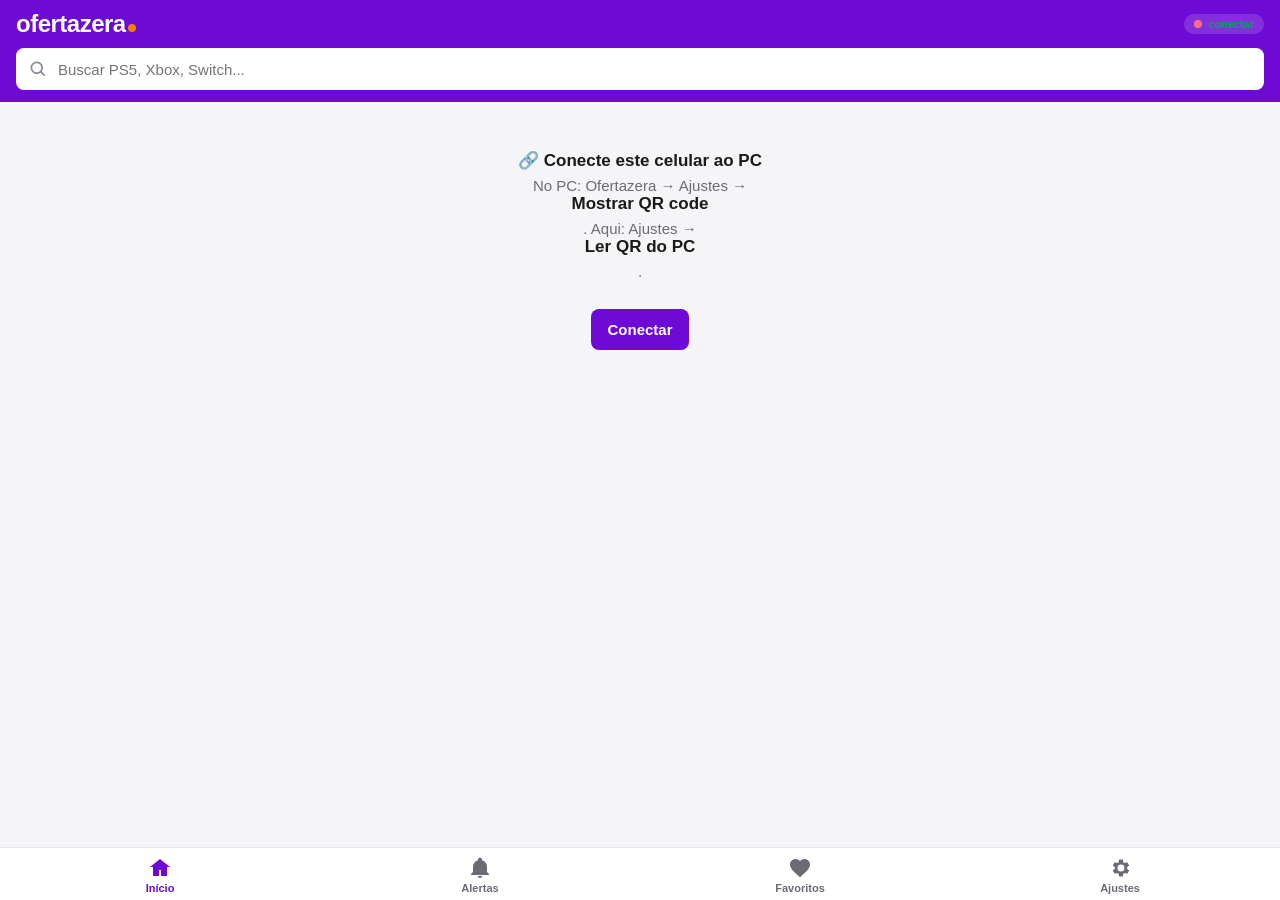
<file: index.html>
<!doctype html>
<html lang="pt-BR">
<head>
  <meta charset="utf-8">
  <meta name="viewport" content="width=device-width, initial-scale=1, maximum-scale=1, user-scalable=no, viewport-fit=cover">
  <meta name="theme-color" content="#6e0ad6">
  <meta name="mobile-web-app-capable" content="yes">
  <meta name="apple-mobile-web-app-capable" content="yes">
  <meta name="apple-mobile-web-app-status-bar-style" content="black-translucent">
  <title>Ofertazera</title>
  <link rel="manifest" href="manifest.webmanifest">
  <link rel="icon" href="icon.svg" type="image/svg+xml">
  <link rel="apple-touch-icon" href="apple-touch-icon.png">
  <link rel="stylesheet" href="styles.css?v=12">
</head>
<body>
  <header class="topbar">
    <div class="topbar-row">
      <a href="#/" class="logo" aria-label="Ofertazera">ofertazera<span class="logo-dot"></span></a>
      <span id="live" class="live off" title="Status do monitor"><i></i><b>offline</b></span>
    </div>
    <label class="search">
      <svg viewBox="0 0 24 24" aria-hidden="true"><path d="M10.5 3a7.5 7.5 0 0 1 5.96 12.06l4.24 4.24-1.4 1.4-4.24-4.24A7.5 7.5 0 1 1 10.5 3Zm0 2a5.5 5.5 0 1 0 0 11 5.5 5.5 0 0 0 0-11Z"/></svg>
      <input id="q" type="search" placeholder="Buscar PS5, Xbox, Switch..." autocomplete="off">
    </label>
  </header>

  <main id="view"></main>

  <div id="toast" class="toast" hidden></div>

  <nav class="bottomnav">
    <a href="#/" data-tab="home"><svg viewBox="0 0 24 24"><path d="M12 3 2 11h3v9h6v-6h2v6h6v-9h3L12 3Z"/></svg><span>Início</span></a>
    <a href="#/alertas" data-tab="alertas"><svg viewBox="0 0 24 24"><path d="M12 22a2.5 2.5 0 0 0 2.45-2h-4.9A2.5 2.5 0 0 0 12 22Zm7-6V11a7 7 0 0 0-5-6.71V3.5a2 2 0 1 0-4 0v.79A7 7 0 0 0 5 11v5l-2 2v1h18v-1l-2-2Z"/></svg><span>Alertas</span></a>
    <a href="#/favoritos" data-tab="favoritos"><svg viewBox="0 0 24 24"><path d="M12 21.35 10.55 20C5.4 15.36 2 12.28 2 8.5 2 5.42 4.42 3 7.5 3c1.74 0 3.41.81 4.5 2.09A6 6 0 0 1 16.5 3C19.58 3 22 5.42 22 8.5c0 3.78-3.4 6.86-8.55 11.54L12 21.35Z"/></svg><span>Favoritos</span></a>
    <a href="#/ajustes" data-tab="ajustes"><svg viewBox="0 0 24 24"><path d="M19.14 12.94a7.07 7.07 0 0 0 0-1.88l2.03-1.58-1.92-3.32-2.39.96a7.03 7.03 0 0 0-1.63-.94L14.87 3.6h-3.84l-.36 2.58c-.58.24-1.13.55-1.63.94l-2.39-.96-1.92 3.32 2.03 1.58a7.07 7.07 0 0 0 0 1.88l-2.03 1.58 1.92 3.32 2.39-.96c.5.39 1.05.7 1.63.94l.36 2.58h3.84l.36-2.58c.58-.24 1.13-.55 1.63-.94l2.39.96 1.92-3.32-2.03-1.58ZM12.95 15.5a3.5 3.5 0 1 1 0-7 3.5 3.5 0 0 1 0 7Z"/></svg><span>Ajustes</span></a>
  </nav>

  <script src="config.js?v=12"></script>
  <script src="sync.js?v=12"></script>
  <script src="app.js?v=12"></script>
</body>
</html>
</file>
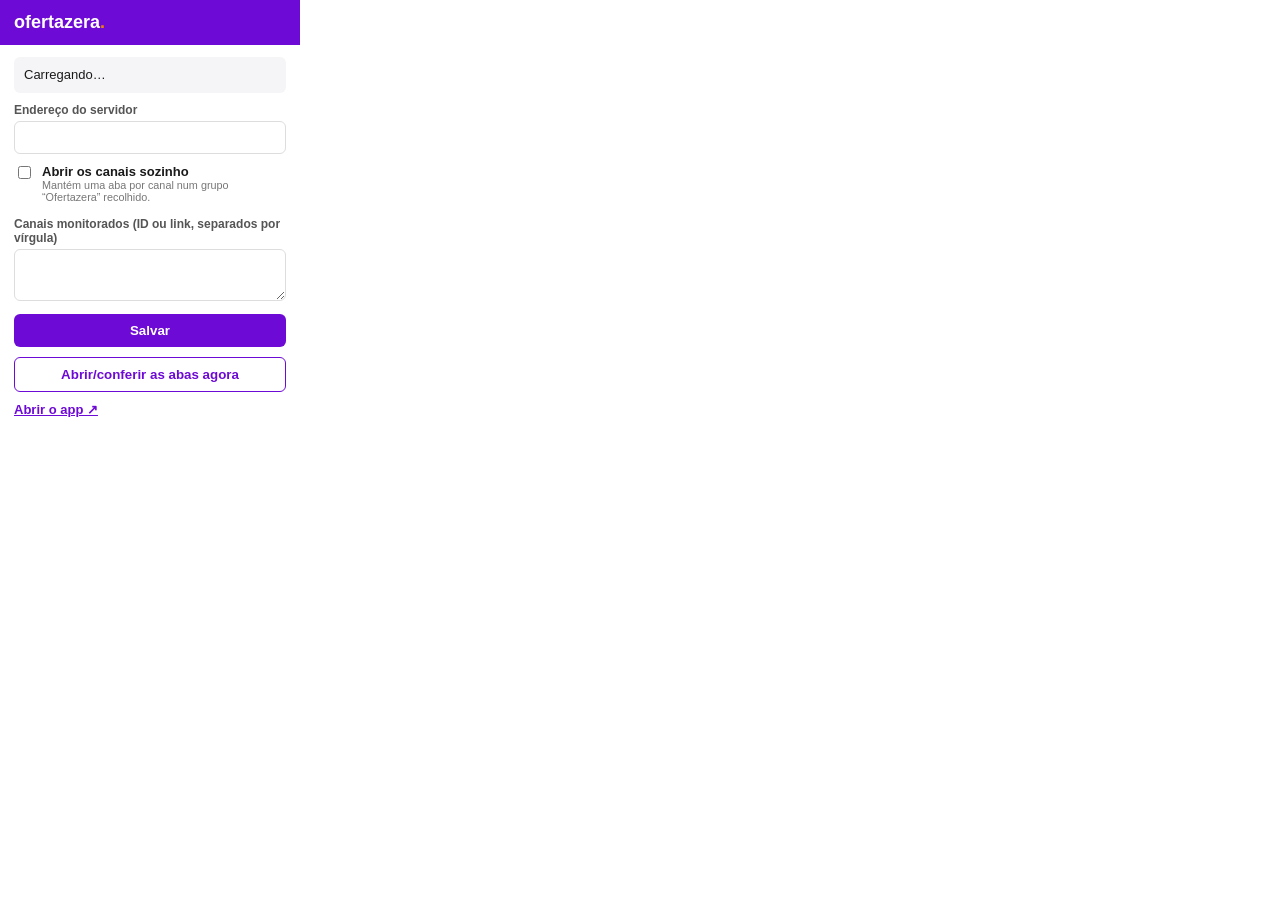
<file: extension/popup.html>
<!doctype html>
<html lang="pt-BR">
<head>
  <meta charset="utf-8">
  <style>
    body { width: 300px; margin: 0; font-family: "Segoe UI", Roboto, sans-serif; font-size: 13px; color: #1a1a1a; }
    header { background: #6e0ad6; color: #fff; padding: 12px 14px; font-weight: 900; font-size: 18px; }
    header span { color: #f28000; }
    main { padding: 12px 14px; display: flex; flex-direction: column; gap: 10px; }
    label { font-weight: 700; font-size: 12px; color: #555; display: block; margin-bottom: 4px; }
    input, textarea { width: 100%; box-sizing: border-box; border: 1px solid #ddd; border-radius: 6px; padding: 8px; font: inherit; }
    textarea { height: 52px; resize: vertical; }
    button { background: #6e0ad6; color: #fff; border: 0; border-radius: 6px; padding: 9px; font-weight: 800; cursor: pointer; }
    .st { background: #f5f5f7; border-radius: 6px; padding: 8px 10px; line-height: 1.5; }
    a { color: #6e0ad6; font-weight: 700; }
    .chk { display: flex; gap: 8px; align-items: flex-start; font-weight: 600; color: #1a1a1a; font-size: 13px; }
    .chk input { width: auto; margin-top: 2px; }
    .chk small { display: block; color: #777; font-weight: 400; }
    .sec { background: transparent; color: #6e0ad6; border: 1.5px solid #6e0ad6; }
  </style>
</head>
<body>
  <header>ofertazera<span>.</span></header>
  <main>
    <div class="st" id="st">Carregando…</div>
    <div><label>Endereço do servidor</label><input id="server"></div>
    <label class="chk"><input type="checkbox" id="abrirAbas"><span>Abrir os canais sozinho<small>Mantém uma aba por canal num grupo “Ofertazera” recolhido.</small></span></label>
    <div><label>Canais monitorados (ID ou link, separados por vírgula)</label><textarea id="channels"></textarea></div>
    <button id="save">Salvar</button>
    <button id="abrir" class="sec">Abrir/conferir as abas agora</button>
    <a id="open" href="#" target="_blank">Abrir o app ↗</a>
  </main>
  <script src="popup.js"></script>
</body>
</html>
</file>
<file: styles.css>
:root {
  --purple: #6e0ad6;
  --purple-dark: #4b0590;
  --purple-soft: #f0e6ff;
  --orange: #f28000;
  --orange-soft: #fff1e0;
  --green: #00a85a;
  --red: #e2264d;
  --bg: #f5f5f7;
  --card: #ffffff;
  --text: #1a1a1a;
  --muted: #6b6b76;
  --line: #e6e6ec;
  --shadow: 0 1px 3px rgba(20, 0, 50, .08), 0 1px 2px rgba(20, 0, 50, .04);
  color-scheme: light;
}
@media (prefers-color-scheme: dark) {
  :root {
    --purple-soft: #2a1745;
    --orange-soft: #3a2510;
    --bg: #111114;
    --card: #1c1c22;
    --text: #f1f1f4;
    --muted: #a0a0ad;
    --line: #2c2c35;
    --shadow: none;
    color-scheme: dark;
  }
}
[hidden] { display: none !important; }
* { box-sizing: border-box; -webkit-tap-highlight-color: transparent; }
html, body { margin: 0; }
body {
  font-family: "Nunito Sans", -apple-system, "Segoe UI", Roboto, Helvetica, Arial, sans-serif;
  background: var(--bg);
  color: var(--text);
  padding-bottom: calc(68px + env(safe-area-inset-bottom));
  font-size: 15px;
}
a { color: inherit; text-decoration: none; }
button { font: inherit; cursor: pointer; }

/* Topbar */
.topbar {
  position: sticky; top: 0; z-index: 20;
  background: var(--purple);
  padding: calc(10px + env(safe-area-inset-top)) 16px 12px;
  color: #fff;
}
.topbar-row { display: flex; align-items: center; justify-content: space-between; margin-bottom: 10px; }
.logo { font-weight: 900; font-size: 24px; letter-spacing: -.5px; }
.logo-dot { display: inline-block; width: 8px; height: 8px; border-radius: 50%; background: var(--orange); margin-left: 2px; }
.live { display: inline-flex; align-items: center; gap: 6px; font-size: 12px; background: rgba(255,255,255,.15); padding: 4px 10px; border-radius: 99px; }
.live i { width: 8px; height: 8px; border-radius: 50%; background: #ccc; }
.live.on i { background: #3ef08e; box-shadow: 0 0 0 0 rgba(62,240,142,.7); animation: pulse 1.6s infinite; }
.live.off i { background: #ff6b81; }
@keyframes pulse { 0% { box-shadow: 0 0 0 0 rgba(62,240,142,.7); } 70% { box-shadow: 0 0 0 8px rgba(62,240,142,0); } 100% { box-shadow: 0 0 0 0 rgba(62,240,142,0); } }
.search { display: flex; align-items: center; gap: 8px; background: #fff; border-radius: 8px; padding: 0 12px; height: 42px; }
.search svg { width: 20px; height: 20px; fill: #8a8a95; flex: none; }
.search input { border: 0; outline: 0; flex: 1; font: inherit; background: transparent; color: #1a1a1a; min-width: 0; }

/* Chips */
.chips { display: flex; gap: 8px; overflow-x: auto; padding: 12px 16px 4px; scrollbar-width: none; }
.chips::-webkit-scrollbar { display: none; }
.chip { flex: none; border: 1px solid var(--line); background: var(--card); color: var(--text); padding: 7px 14px; border-radius: 99px; font-size: 13px; font-weight: 700; white-space: nowrap; }
.chip.active { background: var(--purple); border-color: var(--purple); color: #fff; }
.chip .n { opacity: .7; font-weight: 600; margin-left: 4px; }

.section-title { display: flex; justify-content: space-between; align-items: baseline; padding: 14px 16px 6px; margin: 0; font-size: 17px; font-weight: 800; }
.section-title small { font-size: 12px; color: var(--muted); font-weight: 600; }

/* Lista de anúncios */
.list { display: flex; flex-direction: column; gap: 10px; padding: 6px 12px 16px; }
.card {
  display: flex; gap: 12px; background: var(--card); border-radius: 10px; padding: 10px;
  box-shadow: var(--shadow); position: relative; overflow: hidden;
}
.card-new { animation: slidein .35s ease; }
.card.match { outline: 2px solid var(--orange); }
@keyframes slidein { from { opacity: 0; transform: translateY(-8px); } to { opacity: 1; transform: none; } }
.thumb { flex: none; width: 112px; height: 112px; border-radius: 8px; background: var(--purple-soft) center/cover no-repeat; position: relative; display: grid; place-items: center; }
.thumb img { position: absolute; inset: 0; width: 100%; height: 100%; object-fit: cover; border-radius: 8px; }
.thumb svg { width: 40px; height: 40px; fill: var(--purple); opacity: .5; }
.badge-new { position: absolute; top: 6px; left: 6px; background: var(--green); color: #fff; font-size: 10px; font-weight: 900; padding: 2px 6px; border-radius: 4px; letter-spacing: .3px; }
.info { flex: 1; min-width: 0; display: flex; flex-direction: column; gap: 4px; }
.title { font-size: 14px; line-height: 1.3; display: -webkit-box; -webkit-line-clamp: 2; -webkit-box-orient: vertical; overflow: hidden; margin: 0; font-weight: 600; }
.price-row { display: flex; align-items: baseline; gap: 8px; flex-wrap: wrap; }
.price { font-size: 19px; font-weight: 900; }
.old { font-size: 12px; color: var(--muted); text-decoration: line-through; }
.off { font-size: 11px; font-weight: 800; color: var(--green); }
.coupon {
  align-self: flex-start; display: inline-flex; align-items: center; gap: 6px;
  border: 1.5px dashed var(--orange); background: var(--orange-soft); color: var(--orange);
  font-weight: 900; font-size: 13px; padding: 4px 10px; border-radius: 6px; letter-spacing: .5px;
}
.coupon.note { border-style: solid; font-size: 12px; letter-spacing: 0; font-weight: 800; }
.coupon svg { width: 14px; height: 14px; fill: currentColor; }
.meta { margin-top: auto; display: flex; justify-content: space-between; gap: 8px; color: var(--muted); font-size: 12px; }
.meta .store { font-weight: 700; white-space: nowrap; overflow: hidden; text-overflow: ellipsis; }
.tags { display: flex; gap: 4px; flex-wrap: wrap; }
.tag { font-size: 10px; font-weight: 800; background: var(--orange); color: #fff; padding: 2px 6px; border-radius: 4px; }
.fav-btn { position: absolute; top: 6px; right: 6px; background: transparent; border: 0; padding: 6px; }
.fav-btn svg { width: 20px; height: 20px; fill: none; stroke: var(--muted); stroke-width: 2; }
.fav-btn.on svg { fill: var(--red); stroke: var(--red); }
.card .info { padding-right: 22px; }

.empty { text-align: center; color: var(--muted); padding: 48px 24px; }
.empty b { display: block; color: var(--text); font-size: 17px; margin-bottom: 6px; }
.more { display: block; margin: 0 auto 16px; background: transparent; border: 1px solid var(--purple); color: var(--purple); padding: 10px 20px; border-radius: 99px; font-weight: 800; }

/* Detalhe */
.detail { background: var(--card); min-height: 100vh; padding-bottom: 96px; }
.detail .hero { width: 100%; aspect-ratio: 4/3; background: var(--purple-soft) center/contain no-repeat; display: grid; place-items: center; }
.detail .hero img { width: 100%; height: 100%; object-fit: contain; }
.detail .hero svg { width: 72px; height: 72px; fill: var(--purple); opacity: .4; }
.gallery { display: flex; gap: 6px; overflow-x: auto; padding: 8px 16px 0; }
.gallery img { width: 64px; height: 64px; object-fit: cover; border-radius: 6px; border: 2px solid transparent; }
.gallery img.sel { border-color: var(--purple); }
.detail .body { padding: 16px; display: flex; flex-direction: column; gap: 12px; }
.detail h1 { font-size: 20px; line-height: 1.3; margin: 0; }
.detail .price { font-size: 28px; }
.coupon-big {
  display: flex; align-items: center; justify-content: space-between; gap: 12px;
  border: 2px dashed var(--orange); background: var(--orange-soft); border-radius: 10px; padding: 12px 14px;
}
.coupon-big small { display: block; color: var(--muted); font-size: 12px; font-weight: 700; }
.coupon-big strong { font-size: 22px; color: var(--orange); letter-spacing: 1px; }
.btn { border: 0; border-radius: 8px; padding: 12px 16px; font-weight: 800; font-size: 15px; display: inline-flex; align-items: center; justify-content: center; gap: 8px; }
.btn-orange { background: var(--orange); color: #fff; }
.btn-purple { background: var(--purple); color: #fff; }
.btn-ghost { background: transparent; color: var(--purple); border: 1.5px solid var(--purple); }
.btn-sm { padding: 8px 12px; font-size: 13px; }
.msg { white-space: pre-wrap; word-break: break-word; background: var(--bg); border-radius: 8px; padding: 12px; font-size: 14px; line-height: 1.45; }
.msg a { color: var(--purple); text-decoration: underline; }
.kv { display: grid; grid-template-columns: auto 1fr; gap: 6px 12px; font-size: 13px; color: var(--muted); }
.kv b { color: var(--text); font-weight: 700; word-break: break-all; }
.back { position: absolute; top: calc(70px + env(safe-area-inset-top)); left: 12px; }
.cta-bar {
  position: fixed; left: 0; right: 0; bottom: calc(60px + env(safe-area-inset-bottom)); z-index: 15;
  background: var(--card); border-top: 1px solid var(--line); padding: 10px 12px; display: flex; gap: 8px;
}
.cta-bar .btn { flex: 1; }

/* Formulários / ajustes */
.panel { background: var(--card); margin: 12px; border-radius: 10px; padding: 16px; box-shadow: var(--shadow); }
.panel h2 { margin: 0 0 4px; font-size: 16px; }
.panel p { margin: 4px 0 12px; color: var(--muted); font-size: 13px; line-height: 1.45; }
.field { display: flex; flex-direction: column; gap: 4px; margin-bottom: 10px; }
.field label { font-size: 12px; font-weight: 800; color: var(--muted); }
.field input { height: 44px; border: 1px solid var(--line); border-radius: 8px; padding: 0 12px; font: inherit; background: var(--bg); color: var(--text); outline: none; }
.field input:focus { border-color: var(--purple); }
.row { display: flex; gap: 8px; }
.row > * { flex: 1; }
.alert-item { display: flex; align-items: center; gap: 12px; padding: 12px 0; border-top: 1px solid var(--line); }
.alert-item:first-of-type { border-top: 0; }
.alert-item .a-info { flex: 1; min-width: 0; }
.alert-item .a-name { font-weight: 800; }
.alert-item .a-q { font-size: 12px; color: var(--muted); overflow: hidden; text-overflow: ellipsis; white-space: nowrap; }
.icon-btn { background: transparent; border: 0; padding: 6px; color: var(--muted); }
.icon-btn svg { width: 20px; height: 20px; fill: currentColor; }
.switch { position: relative; width: 44px; height: 26px; flex: none; }
.switch input { opacity: 0; width: 0; height: 0; }
.switch span { position: absolute; inset: 0; background: #c8c8d0; border-radius: 99px; transition: .2s; }
.switch span::after { content: ""; position: absolute; width: 20px; height: 20px; left: 3px; top: 3px; background: #fff; border-radius: 50%; transition: .2s; }
.switch input:checked + span { background: var(--purple); }
.switch input:checked + span::after { transform: translateX(18px); }
.toggle-row { display: flex; justify-content: space-between; align-items: center; gap: 12px; }
.code { font-family: ui-monospace, Consolas, monospace; background: var(--bg); padding: 2px 6px; border-radius: 4px; font-size: 13px; word-break: break-all; }
.steps { margin: 0; padding-left: 20px; font-size: 13px; line-height: 1.6; color: var(--muted); }
.steps b { color: var(--text); }
.suggest { display: flex; flex-wrap: wrap; gap: 6px; margin-top: 8px; }

/* Bottom nav */
.bottomnav {
  position: fixed; bottom: 0; left: 0; right: 0; z-index: 20;
  background: var(--card); border-top: 1px solid var(--line);
  display: flex; padding-bottom: env(safe-area-inset-bottom);
}
.bottomnav a { flex: 1; display: flex; flex-direction: column; align-items: center; gap: 2px; padding: 8px 0 6px; font-size: 11px; font-weight: 700; color: var(--muted); }
.bottomnav svg { width: 24px; height: 24px; fill: currentColor; }
.bottomnav a.active { color: var(--purple); }

.toast {
  position: fixed; left: 50%; transform: translateX(-50%); bottom: calc(80px + env(safe-area-inset-bottom)); z-index: 50;
  background: #222; color: #fff; padding: 10px 16px; border-radius: 8px; font-size: 14px; font-weight: 700;
  max-width: calc(100% - 32px); box-shadow: 0 6px 20px rgba(0,0,0,.25);
}
.new-banner {
  position: sticky; top: 118px; z-index: 10; margin: 8px auto 0; display: block;
  background: var(--orange); color: #fff; border: 0; border-radius: 99px; padding: 8px 18px; font-weight: 800;
  box-shadow: 0 4px 14px rgba(242,128,0,.4);
}

@media (min-width: 720px) {
  main { max-width: 720px; margin: 0 auto; }
  .list { display: grid; grid-template-columns: 1fr 1fr; }
  .cta-bar { max-width: 720px; margin: 0 auto; }
}

.aviso { margin: 10px 12px 0; padding: 10px 12px; border-radius: 8px; background: var(--orange-soft); color: var(--text); font-size: 13px; line-height: 1.4; border: 1px solid var(--orange); }
.versao { text-align: center; color: var(--muted); font-size: 12px; margin: 8px 0 20px; }
.qr { display: grid; place-items: center; margin-top: 14px; padding: 12px; background: #fff; border-radius: 10px; }
.leitor { margin-top: 12px; display: flex; flex-direction: column; gap: 8px; }
.leitor video { width: 100%; border-radius: 10px; background: #000; }
.btn[disabled] { opacity: .45; cursor: not-allowed; }
.empty .btn { margin-top: 14px; }
.meta .canal { color: var(--purple); font-weight: 800; }
@media (prefers-color-scheme: dark) { .meta .canal { color: #b98cff; } }
.coupon .mais { background: var(--orange); color: #fff; border-radius: 4px; padding: 0 4px; font-size: 11px; }

/* Histórico de preços do item */
.hist { font-size: 11.5px; line-height: 1.35; color: var(--muted); }
.hist b { color: var(--text); font-weight: 800; }
.hist-tag { display: inline-block; font-size: 10.5px; font-weight: 800; padding: 1px 6px; border-radius: 4px; background: var(--line); color: var(--text); white-space: nowrap; }
.hist-tag.melhor { background: var(--green); color: #fff; }
/* abaixo da média: verde sólido; acima: vermelho sólido (destaque forte, igual nos dois temas) */
.hist-tag.abaixo { background: #00a85a; color: #fff; }
.hist-tag.acima { background: #e2264d; color: #fff; }
.hist-box { border: 1px solid var(--line); border-radius: 10px; padding: 12px; display: flex; flex-direction: column; gap: 10px; }
.hist-top { display: flex; justify-content: space-between; gap: 8px; align-items: baseline; }
.hist-top span { color: var(--muted); font-size: 13px; font-weight: 700; text-align: right; }
.hist-nums { display: grid; grid-template-columns: repeat(3, 1fr); gap: 8px; text-align: center; }
.hist-nums div { background: var(--bg); border-radius: 8px; padding: 8px 4px; display: flex; flex-direction: column; gap: 2px; }
.hist-nums small { color: var(--muted); font-size: 11px; }
.hist-nums b { font-size: 15px; }
.hist-lista { display: flex; flex-direction: column; font-size: 13px; }
.hist-lista div { display: grid; grid-template-columns: 90px 1fr auto; gap: 8px; padding: 6px 0; border-top: 1px solid var(--line); }
.hist-lista div span:first-child { color: var(--muted); }
.hist-box > .hist-tag { align-self: flex-start; font-size: 12px; padding: 3px 8px; }

/* Sem zoom na página (pinça nem dois toques) — evita ampliar sem querer no
   celular. O iPhone ignora o user-scalable=no do viewport; isto e o bloqueio
   dos eventos "gesture*" no app.js cobrem ele. */
html, body { touch-action: pan-x pan-y; }
.hist .hist-tag.abaixo, .hist .hist-tag.acima, .hist .hist-tag.melhor { font-size: 11.5px; padding: 2px 7px; margin-top: 2px; }
/* link pequeno abaixo da barra de ação (iPhone): plano B se o app da loja não abrir */
.abrir-navegador { position: fixed; left: 0; right: 0; bottom: calc(60px + 64px + env(safe-area-inset-bottom)); z-index: 15;
  text-align: center; font-size: 12px; color: var(--muted); text-decoration: underline; padding: 4px; background: var(--card); }
a.btn { text-decoration: none; }
.detail { padding-bottom: 130px; }
</file>
